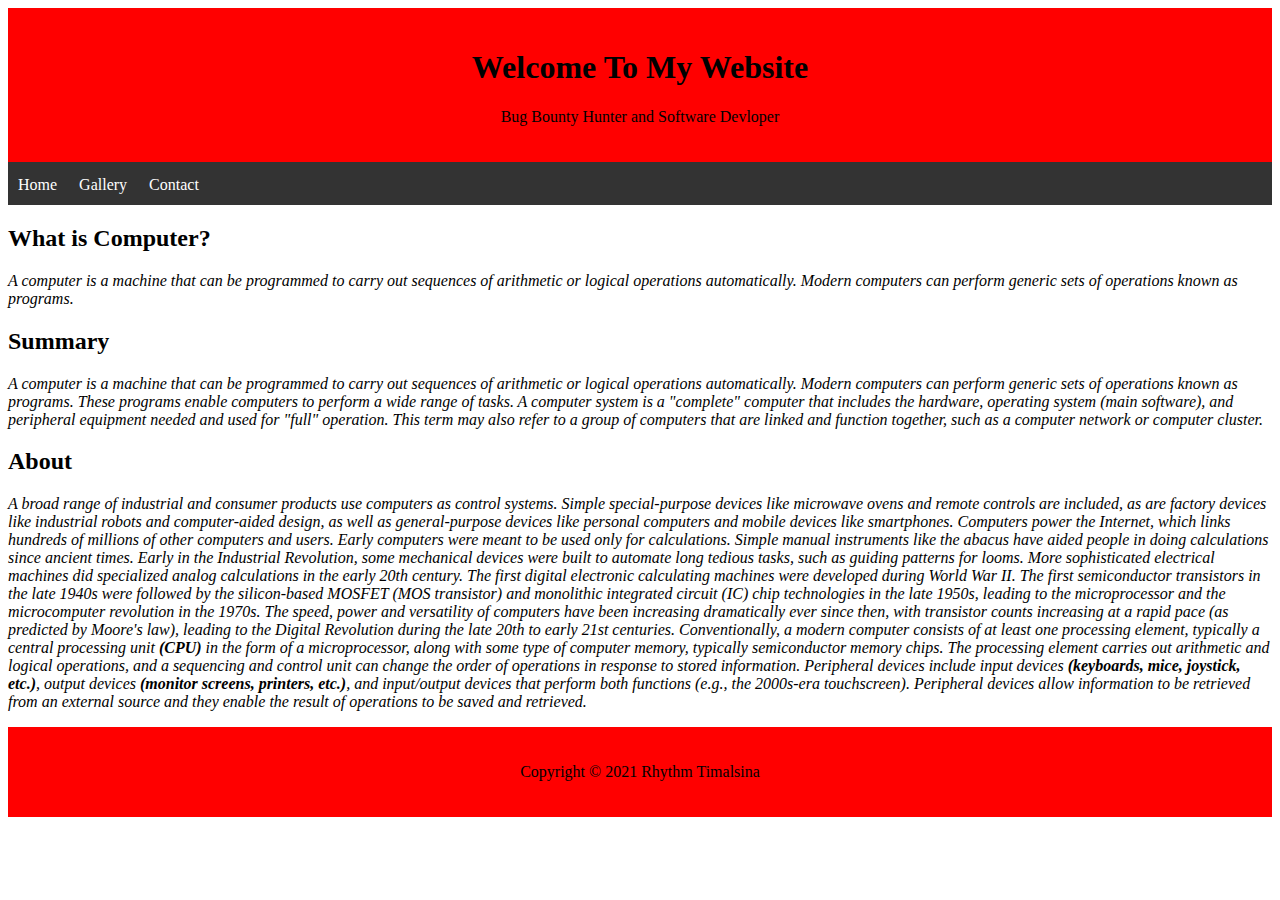
<file: css Site/index.html>
<!DOCTYPE html>
<html>
<head>
	<title>Rhythm Timalsina</title>
	<link rel="stylesheet" type="text/css" href="style.css">
</head>
<body>
	<header>
<h1>Welcome To My Website</h1>
<p>Bug Bounty Hunter and Software Devloper</p> 
</header>

<nav>
	<a href="index.html">Home</a>
	<a href="Gallery.html">Gallery</a>
	<a href="contact.html">Contact</a>
</nav>

<section>
	<div class="row">
		<div class="column side">
			<h2>What is Computer?</h2>
				<p><i>A computer is a machine that can be programmed to carry out sequences of arithmetic or logical operations automatically. Modern computers can perform generic sets of operations known as programs.</i>	
				</p>
			</div>

            <div class="column middle">
			<h2>Summary</h2>
				<p><i>A computer is a machine that can be programmed to carry out sequences of arithmetic or logical operations automatically. Modern computers can perform generic sets of operations known as programs. These programs enable computers to perform a wide range of tasks. A computer system is a "complete" computer that includes the hardware, operating system (main software), and peripheral equipment needed and used for "full" operation. This term may also refer to a group of computers that are linked and function together, such as a computer network or computer cluster.</i>
				</p>
			</div>

		<div class="column side">
			<h2>About</h2>
				<p><i>A broad range of industrial and consumer products use computers as control systems. Simple special-purpose devices like microwave ovens and remote controls are included, as are factory devices like industrial robots and computer-aided design, as well as general-purpose devices like personal computers and mobile devices like smartphones. Computers power the Internet, which links hundreds of millions of other computers and users.

Early computers were meant to be used only for calculations. Simple manual instruments like the abacus have aided people in doing calculations since ancient times. Early in the Industrial Revolution, some mechanical devices were built to automate long tedious tasks, such as guiding patterns for looms. More sophisticated electrical machines did specialized analog calculations in the early 20th century. The first digital electronic calculating machines were developed during World War II. The first semiconductor transistors in the late 1940s were followed by the silicon-based MOSFET (MOS transistor) and monolithic integrated circuit (IC) chip technologies in the late 1950s, leading to the microprocessor and the microcomputer revolution in the 1970s. The speed, power and versatility of computers have been increasing dramatically ever since then, with transistor counts increasing at a rapid pace (as predicted by Moore's law), leading to the Digital Revolution during the late 20th to early 21st centuries.

Conventionally, a modern computer consists of at least one processing element, typically a central processing unit <b>(CPU)</b> in the form of a microprocessor, along with some type of computer memory, typically semiconductor memory chips. The processing element carries out arithmetic and logical operations, and a sequencing and control unit can change the order of operations in response to stored information. Peripheral devices include input devices <b>(keyboards, mice, joystick, etc.)</b>, output devices <b>(monitor screens, printers, etc.)</b>, and input/output devices that perform both functions (e.g., the 2000s-era touchscreen). Peripheral devices allow information to be retrieved from an external source and they enable the result of operations to be saved and retrieved.</i>
            </p>
			</div>
</section>
<footer>
	<p>Copyright &copy; 2021 Rhythm Timalsina</p>
</footer>
</body>
</html>
</file>
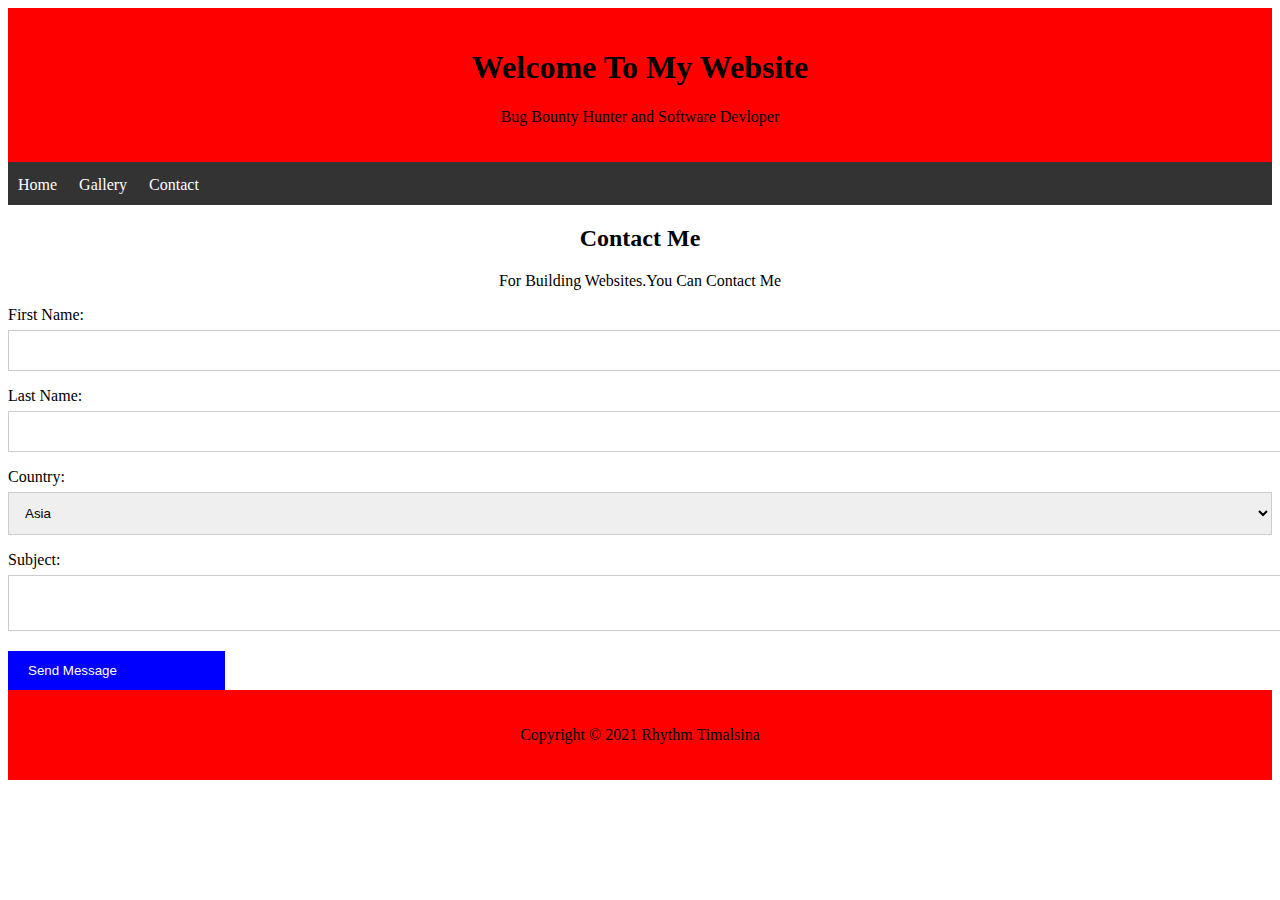
<file: css Site/contact.html>
<!DOCTYPE html>
<html>
<head>
	<title>Rhythm Timalsina</title>
	<link rel="stylesheet" type="text/css" href="style.css">
</head>
<body>
	<header>
<h1>Welcome To My Website</h1>
<p>Bug Bounty Hunter and Software Devloper</p>
</header>

    <nav>
	   <a href="index.html">Home</a>
	   <a href="Gallery.html">Gallery</a>
	   <a href="contact.html">Contact</a>
    </nav>
     
    <div class="container">
    	<div style="text-align: center;">
    		<h2>Contact Me</h2>
    		<p>For Building Websites.You Can Contact Me</p>
    	</div>
    	<form action="index.php">
    		<label for="fname">First Name:</label>
    		<input type="text" name="fname" id="fname">
    		<label for="lname">Last Name:</label>
    		<input type="text" name="lname" id="lname">
    		<label for="Country">Country:</label>
    		<select id="Country">
    			<option>Asia</option>
    			<option>Euprope</option>
    			<option>Others</option>
    		</select>
    		<label>
    			<label for="subject">Subject:</label>
    			<textarea id="subject"></textarea>
    			<input type="sumbit" value="Send Message">
    		</label>
    	</form>
    </div>
     <footer>
	    <p>Copyright &copy; 2021 Rhythm Timalsina</p>
     </footer>
</body>
</html>
</file>
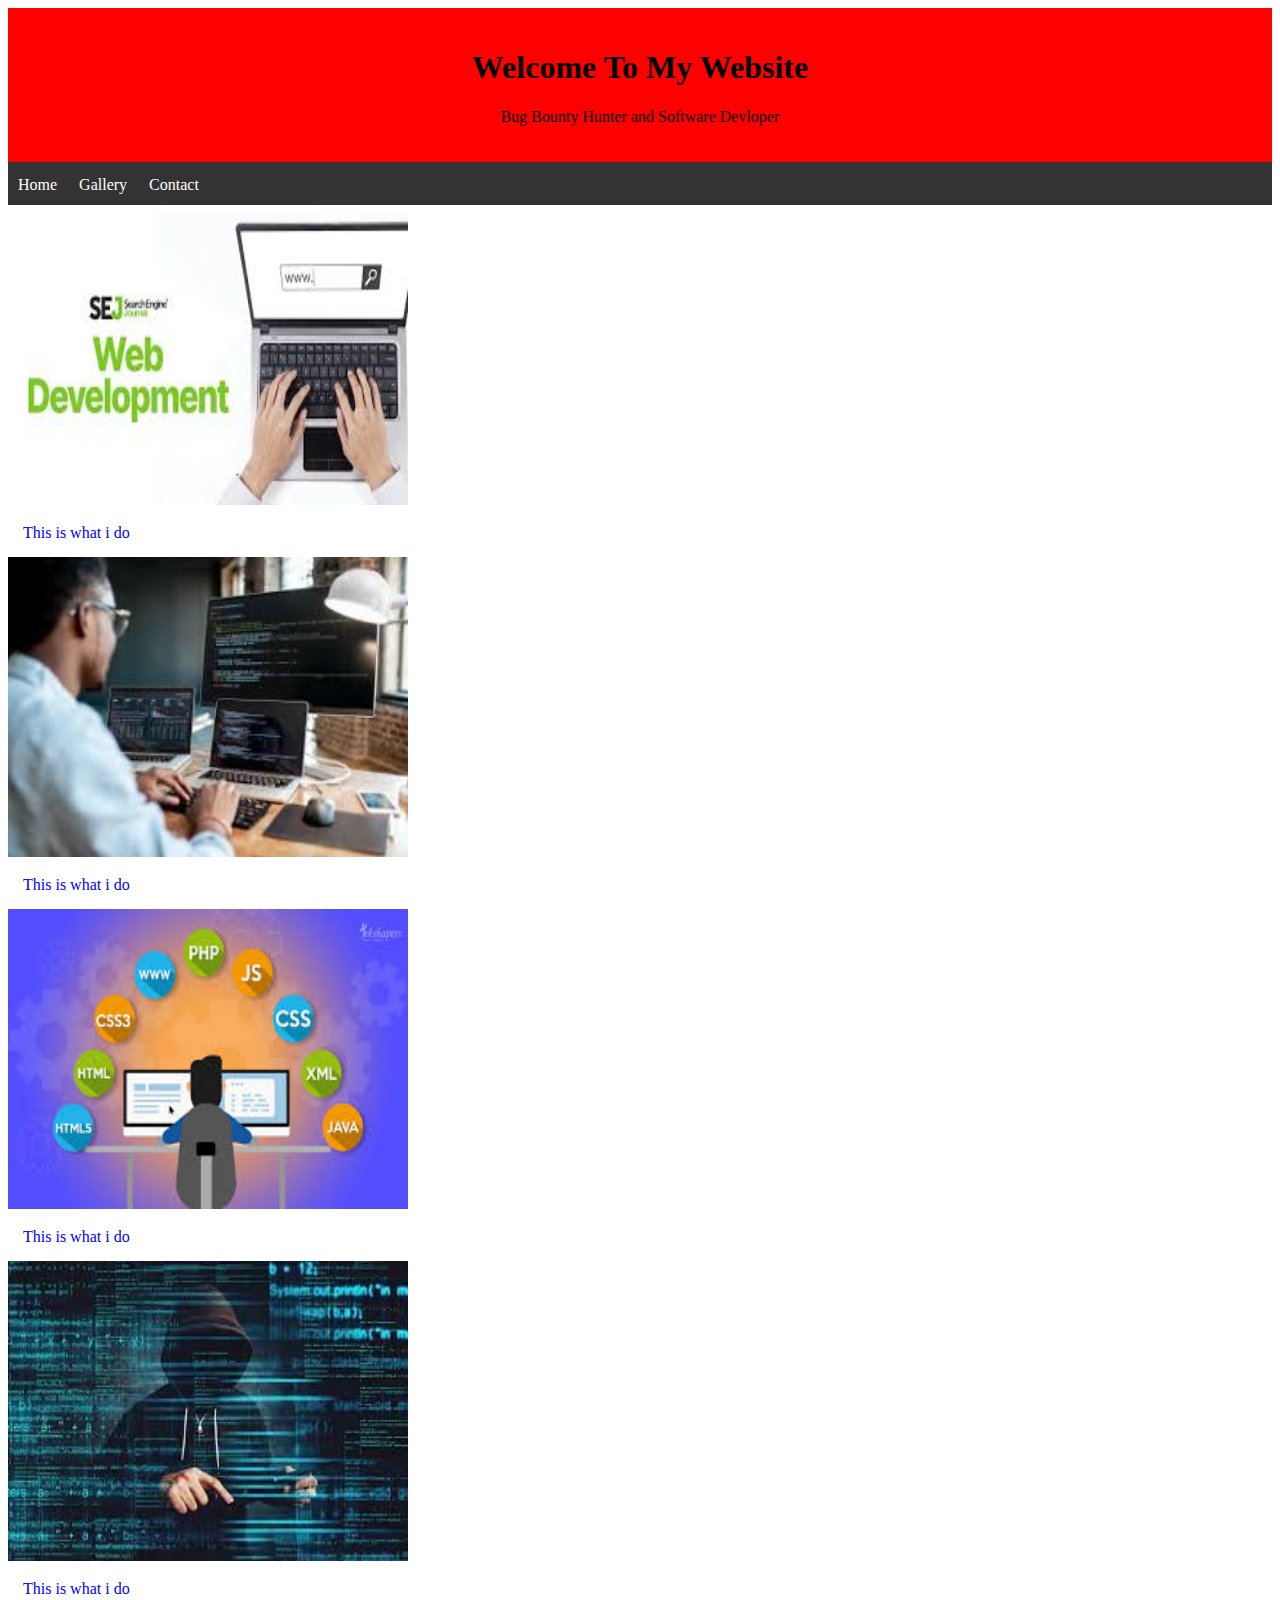
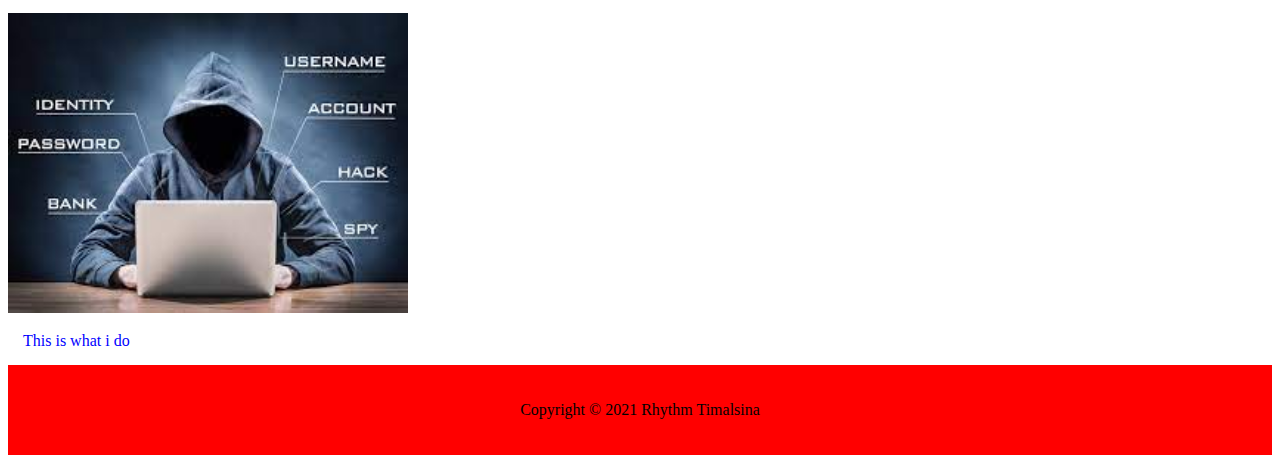
<file: css Site/Gallery.html>
<!DOCTYPE html>
<html>
<head>
	<title>Rhythm Timalsina</title>
	<link rel="stylesheet" type="text/css" href="style.css">
</head>
<body>
	<header>
<h1>Welcome To My Website</h1>
<p>Bug Bounty Hunter and Software Devloper</p>
</header>

<nav>
	<a href="index.html">Home</a>
	<a href="Gallery.html">Gallery</a>
	<a href="contact.html">Contact</a>
</nav>
<img src="6.jpg" height="300" width="400">	
<div class="desc"> This is what i do </div>
<img src="8.jpg" height="300" width="400">
<div class="desc"> This is what i do </div>
<img src="9.jpg" height="300" width="400">
<div class="desc"> This is what i do </div>
<img src="2.jpg" height="300"width="400">
<div class="desc"> This is what i do </div>
<img src="3.jpg" height="300" width="400">
<div class="desc"> This is what i do </div>
<footer>
	<p>Copyright &copy; 2021 Rhythm Timalsina</p>
</footer>
</body>
</html>
</file>
<file: css Site/style.css>
body{
	margin: 1
	background-color: gold;
}
header{
	background-color: red;
	padding: 20px;
	text-align: center;
	font-family: "Comic Sans Ms";
}
nav{
	overflow: hidden;
	background-color: #333;
}
nav a{
	float: left;
	color: white;
	padding-right: 20px;
	padding: 14px 12px 11px 10px;
	text-decoration: none;
}
nav a:hover{
	background-color: black;
	color: white;
}
h2{
	font-family: "Comic Sans Ms";
	text-shadow: rgb(blue);
}
.colomn{
	float: left;
	padding: 10px;
}
input[type=text], select, textarea{
	width: 100%;
	padding: 12px;
	border: 1px solid #ccc;
	margin-top: 6px;
	margin-bottom: 16px;
	resize: vertical;
}
input[type=Sumbit]{
	background-color: blue;
	color: white;
	padding: 12px 20px;
	border: none;
	font-family: "Comic Sans Ms"
	margin: 2px;
}
footer{
	clear: both;
	background-color: red;
	padding: 20px;
	color: black;
	text-align: center;
	padding: 20px;
	font-family: "Comic Sans Ms";
}
div.desc{
	padding: 15px;
	color: blue;
	font-family: "Comic Sans Ms"
}
p{
	background-clip: (video.mp4.mp4);
}
</file>
